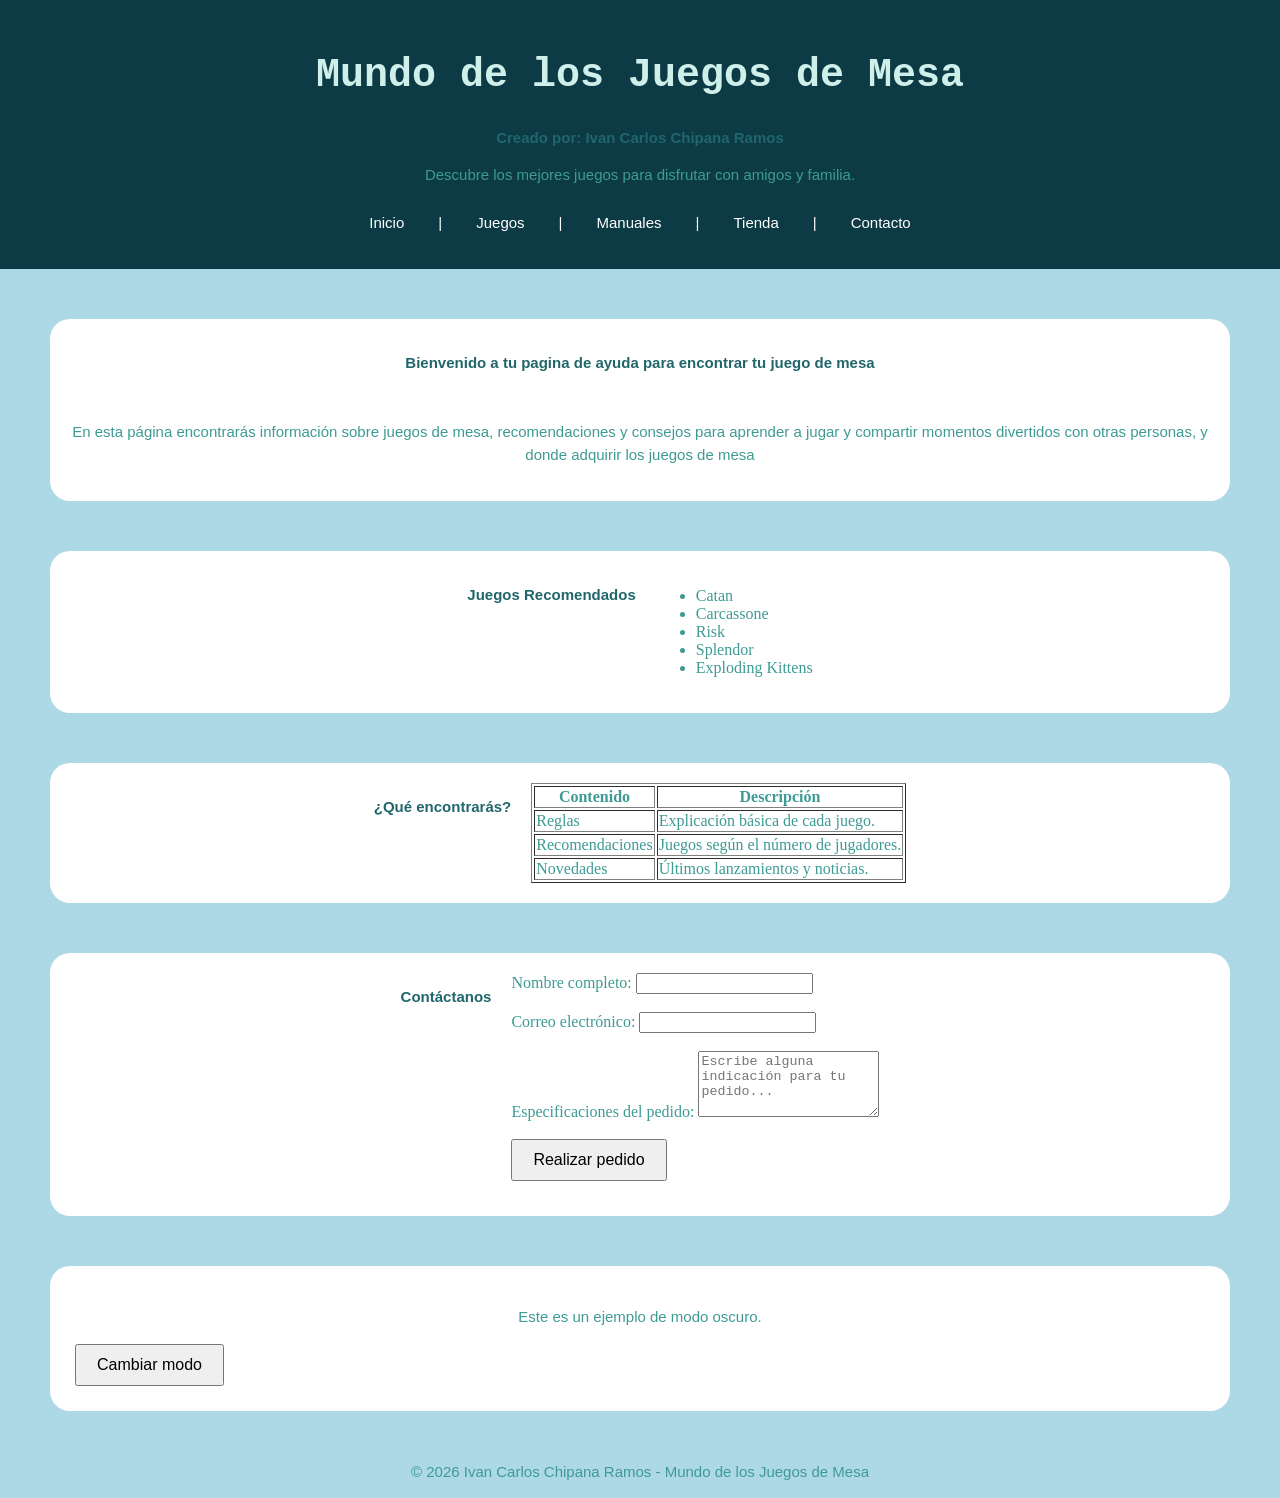
<file: index.html>
<!DOCTYPE html>
<html lang="es">
<head>
    <meta charset="UTF-8">
    <meta name="viewport" content="width=device-width, initial-scale=1.0">
    <title>Mundo de los Juegos de Mesa</title>
    <link rel="stylesheet" href="styles.css">
</head>
<body>
<header>
        <h1>Mundo de los Juegos de Mesa</h1>
	<h2>Creado por: Ivan Carlos Chipana Ramos</h2>
        <p>Descubre los mejores juegos para disfrutar con amigos y familia.</p>
        <nav>
            <a href="#inicio">Inicio</a> |
            <a href="#juegos">Juegos</a> |
            <a href="#manuales">Manuales</a> |
            <a href="#tienda">Tienda</a> |
            <a href="#contacto">Contacto</a>
        </nav>
    </header>
    
<main>
    <section id="inicio" class="inicio">
    <h2>Bienvenido a tu pagina de ayuda para encontrar tu juego de mesa</h2>
    <p>
            En esta página encontrarás información sobre juegos de mesa,
            recomendaciones y consejos para aprender a jugar y compartir
            momentos divertidos con otras personas, y donde adquirir los juegos de mesa
    </p>
    </section>
    
    <section id="juegos" class="juegos">
        <h2>Juegos Recomendados</h2>
        <ul>
            <li>Catan</li>
            <li>Carcassone</li>
            <li>Risk</li>
            <li>Splendor</li>
            <li>Exploding Kittens</li>
        </ul>
    </section>

    <section id="manuales" class="manuales">
        <h2>¿Qué encontrarás?</h2>
        <table border="1">
            <tr>
                <th>Contenido</th>
                <th>Descripción</th>
            </tr>
            <tr>
                <td>Reglas</td>
                <td>Explicación básica de cada juego.</td>
            </tr>
            <tr>
                <td>Recomendaciones</td>
                <td>Juegos según el número de jugadores.</td>
            </tr>
            <tr>
                <td>Novedades</td>
                <td>Últimos lanzamientos y noticias.</td>
            </tr>
        </table>
    </section>

    <section id="contacto" class="contacto">
    <h2>Contáctanos</h2>

    <form id="form-pedido" novalidate method="POST" action="procesar.php">

        <label for="nombre">Nombre completo:</label>
        <input type="text" id="nombre" name="nombre" required>

        <br><br>

        <label for="correo">Correo electrónico:</label>
        <input type="email" id="correo" name="correo" required>


        <br><br>

        <label for="mensaje">Especificaciones del pedido:</label>
        <textarea id="mensaje" name="mensaje" rows="4"
        placeholder="Escribe alguna indicación para tu pedido..." required></textarea>

        <br><br>

        <button type="submit">Realizar pedido</button>

        <p id="error-pedido" class="aviso"></p>

    </form>

    </section>
    
    <section id="Modooscuro">
        <p>Este es un ejemplo de modo oscuro.</p>

        <button id="botonModo">Cambiar modo</button>

    </section>
</main>

<footer>
        <p>&copy; 2026 Ivan Carlos Chipana Ramos - Mundo de los Juegos de Mesa</p>
</footer>

    <script src="script.js"></script>
</body>
<!-- Funciona todo bien hasta aqui -->
</html>
</file>
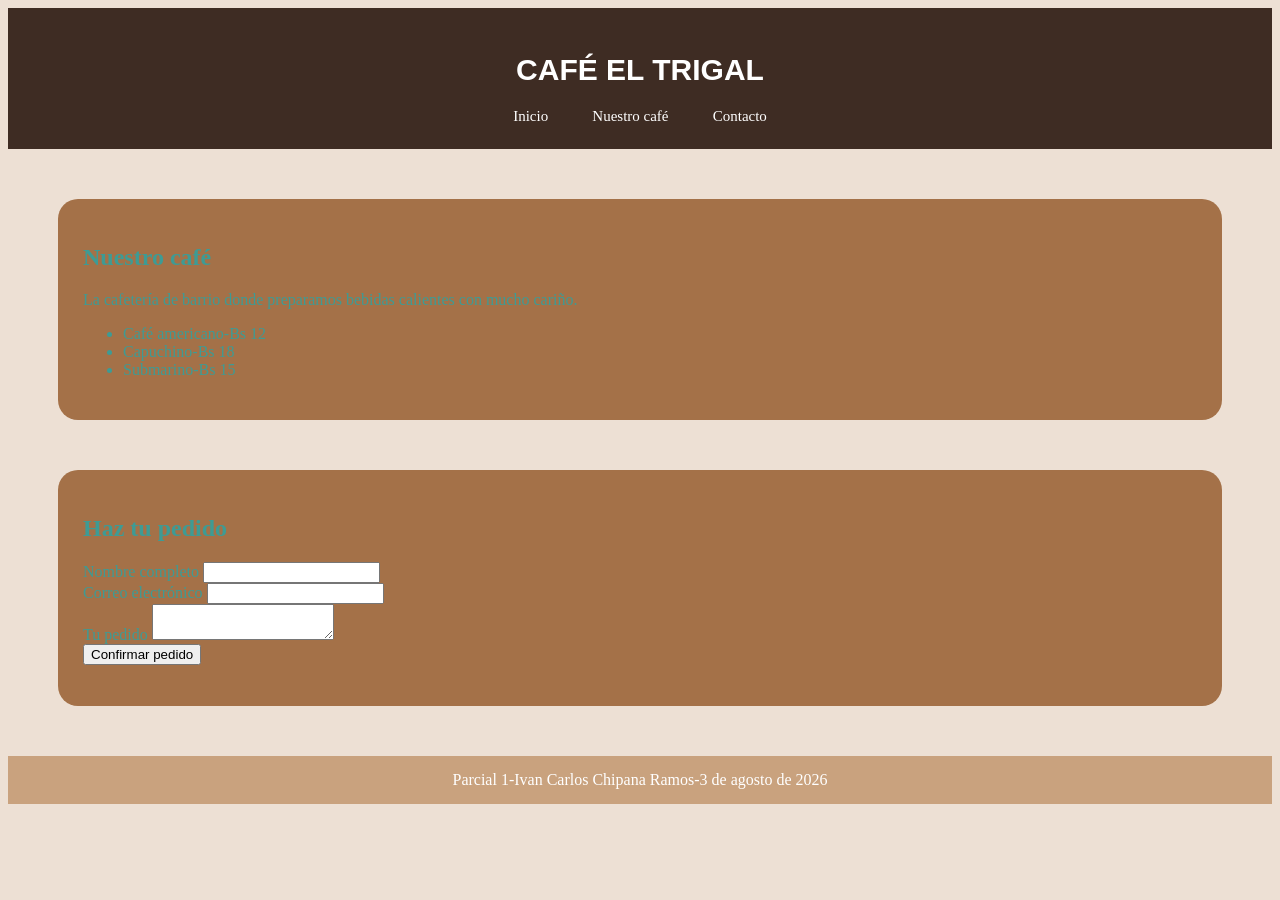
<file: 1er examen/index.html>
<!DOCTYPE html>
<html>
<head>
<title>CAFÉ EL TRIGAL</title>
<link rel="stylesheet" href="styles.css" />
</head>
<body>

<header>      
<h1 class="title">CAFÉ EL TRIGAL</h1>
<nav>
<a href="#inicio">Inicio</a>
<a href="#cafe">Nuestro café</a>
<a href="#contacto">Contacto</a>
</nav>
</header>

<section id="cafe">
<h2>Nuestro café</h2>
<p>La cafetería de barrio donde preparamos bebidas calientes con mucho cariño.</p>
<ul>
<li>Café americano-Bs 12</li>
<li>Capuchino-Bs 18</li>
<li>Submarino-Bs 15</li>
</ul>
</section>

<section id="contacto">
<h2>Haz tu pedido</h2>
<form>
<label for="nombre">Nombre completo</label>
<input type="text" id="nombre" required>
<br>
<label for="correo">Correo electrónico</label>
<input type="email" id="correo" required>
<br>
<label for="pedido">Tu pedido</label>
<textarea id="pedido"></textarea>
</form>

<button type="button" id="btn-confirmar">
Confirmar pedido
</button>
<p id="mensaje" class="oculto"></p>
</section>

<footer>
Parcial 1-Ivan Carlos Chipana Ramos-3 de agosto de 2026
</footer>

<script src="script.js"></script>

</body>
</html>
</file>
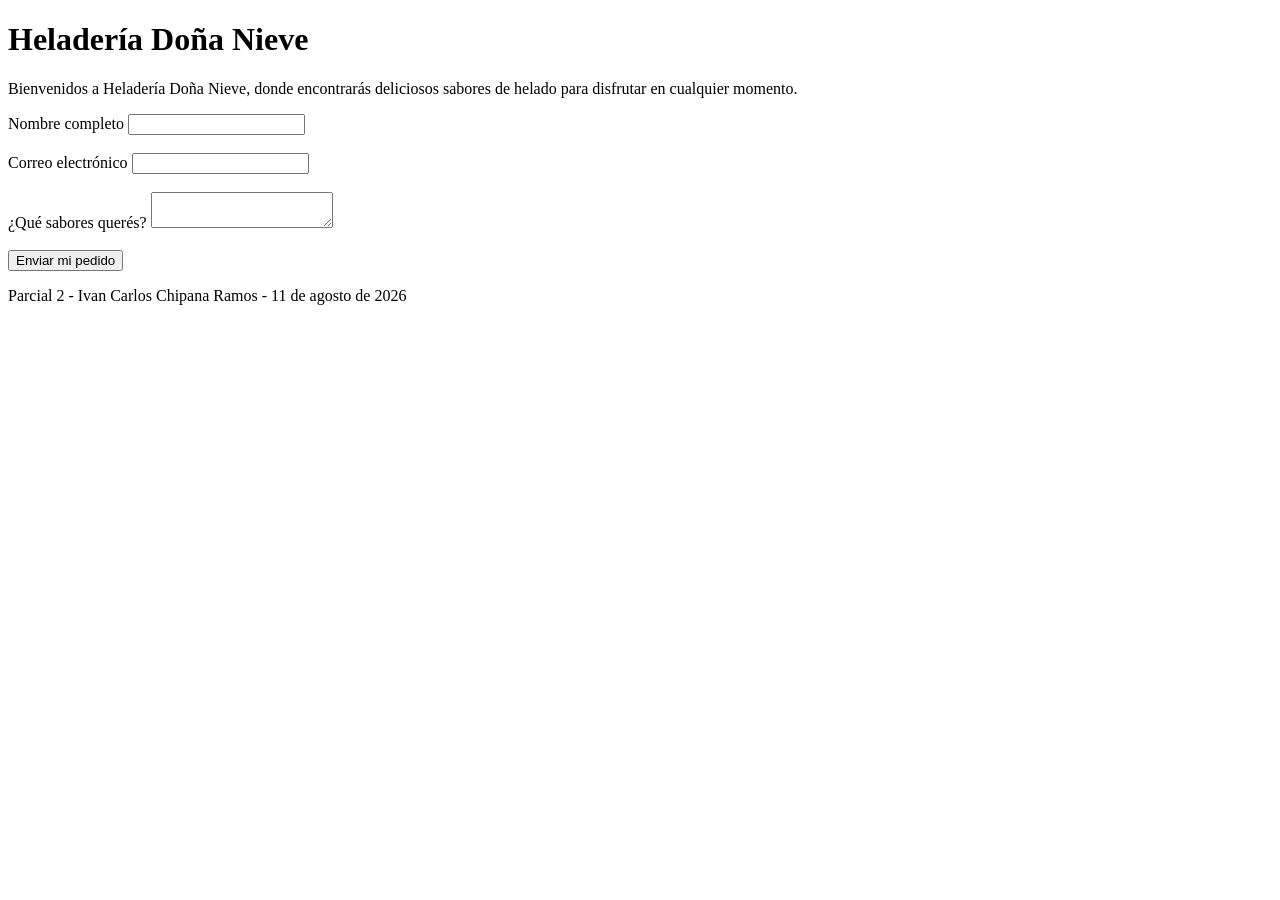
<file: Parcial 2/index.html>
<!DOCTYPE html>
<html>
<head>
<title>Heladería Doña Nieve</title>
</head>
<body>

<header>      
<h1 class="title">Heladería Doña Nieve</h1>
</header>

<section id="parrafo">
<p>Bienvenidos a Heladería Doña Nieve, donde encontrarás deliciosos sabores de helado para disfrutar en cualquier momento.</p>
</section>

<main>
<form id="form-helados" novalidate method="POST" action="procesar.php"> 
<label for="nombre">Nombre completo</label> 
<input type="text" id="nombre" name="nombre" required >
<br><br>
<label for="correo">Correo electrónico</label>
<input type="email" id="correo" name="correo" required >
<br><br>
<label for="sabores">¿Qué sabores querés?</label>
<textarea id="sabores" name="sabores" ></textarea>
<br><br>
<button type="submit">Enviar mi pedido</button>
<p id="aviso-helados" class="aviso"></p>
</form>
</main>

<footer> 
<p>Parcial 2 - Ivan Carlos Chipana Ramos - 11 de agosto de 2026</p> 
</footer>


<script src="script.js"></script>

</body>
</html>
</file>
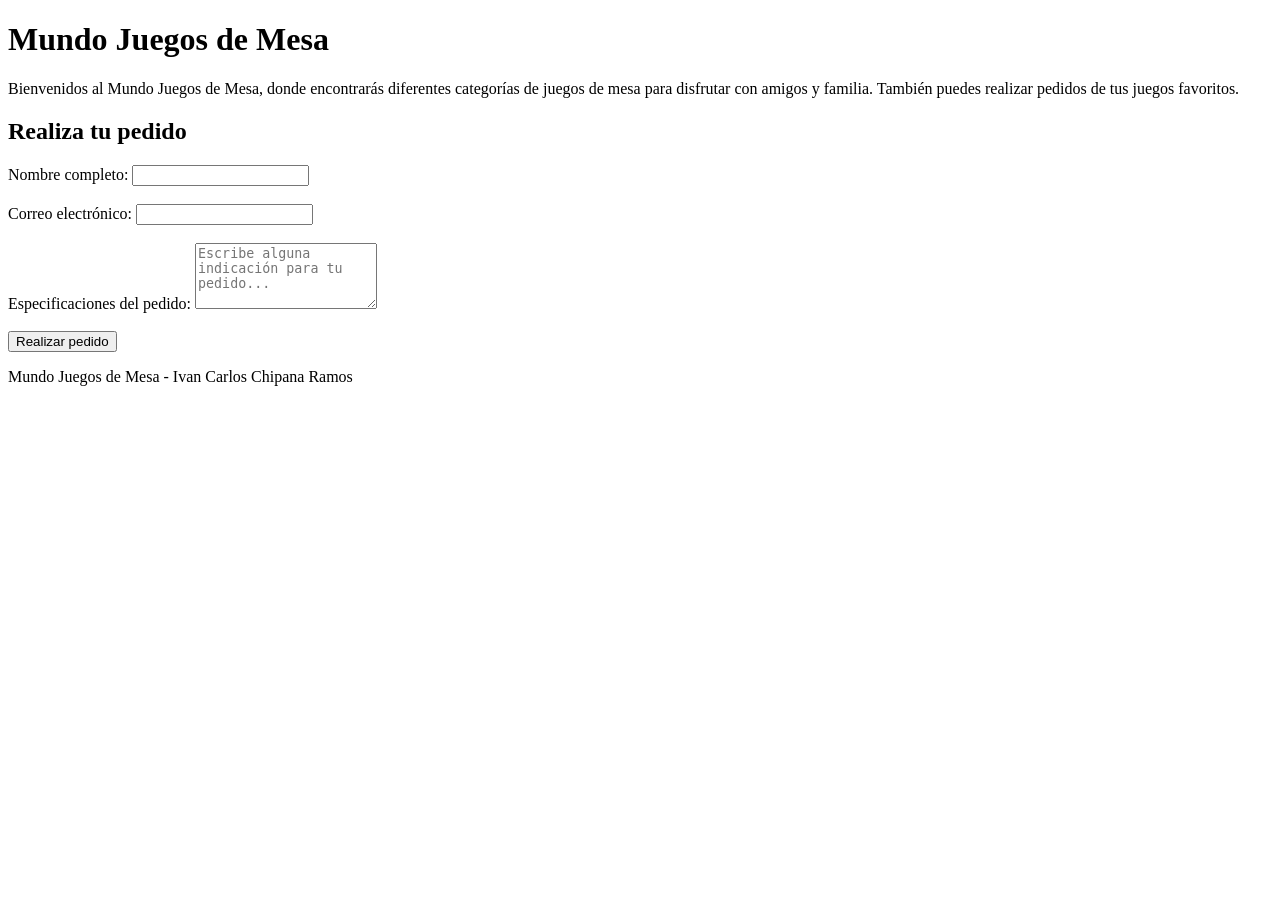
<file: php-practica/index.html>
<!DOCTYPE html>
<html>
<head>
    <title>Mundo Juegos de Mesa</title>
</head>

<body>

<header>
    <h1 class="title">Mundo Juegos de Mesa</h1>
</header>

<section id="parrafo">
    <p>
        Bienvenidos al Mundo Juegos de Mesa, donde encontrarás diferentes
        categorías de juegos de mesa para disfrutar con amigos y familia.
        También puedes realizar pedidos de tus juegos favoritos.
    </p>
</section>

<main>

    <h2>Realiza tu pedido</h2>

    <form id="form-juegos" novalidate method="POST" action="procesar.php">

        <label for="nombre">Nombre completo:</label>
        <input type="text" id="nombre" name="nombre" required>

        <br><br>

        <label for="correo">Correo electrónico:</label>
        <input type="email" id="correo" name="correo" required>


        <br><br>

        <label for="mensaje">Especificaciones del pedido:</label>
        <textarea 
            id="mensaje" 
            name="mensaje" 
            rows="4"
            placeholder="Escribe alguna indicación para tu pedido..."
        ></textarea>

        <br><br>

        <button type="submit">Realizar pedido</button>

        <p id="aviso-juegos" class="aviso"></p>

    </form>

</main>

<footer>
    <p>
        Mundo Juegos de Mesa - Ivan Carlos Chipana Ramos
    </p>
</footer>

<script src="script.js"></script>

</body>
</html>
</file>
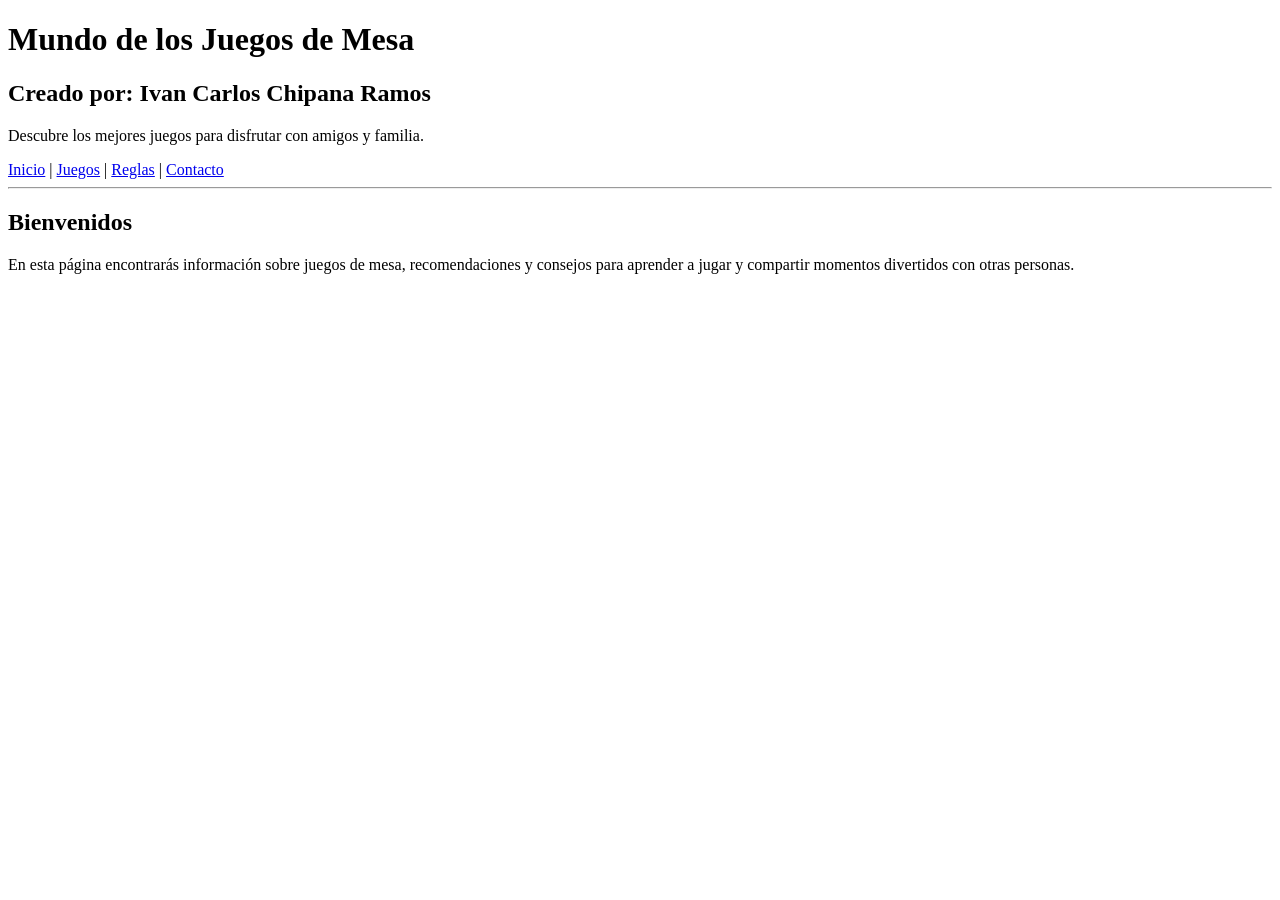
<file: indexJDM.html>
<!DOCTYPE html>
<html lang="es">
<head>
    <meta charset="UTF-8">
    <meta name="viewport" content="width=device-width, initial-scale=1.0">
    <title>Mundo de los Juegos de Mesa</title>
</head>
<body>
    <header>
        <h1>Mundo de los Juegos de Mesa</h1>
	<h2>Creado por: Ivan Carlos Chipana Ramos</h2>
        <p>Descubre los mejores juegos para disfrutar con amigos y familia.</p>

        <nav>
            <a href="#inicio">Inicio</a> |
            <a href="#juegos">Juegos</a> |
            <a href="#reglas">Reglas</a> |
            <a href="#contacto">Contacto</a>
        </nav>
    </header>

    <hr>

    <section id="inicio">
        <h2>Bienvenidos</h2>
        <p>
            En esta página encontrarás información sobre juegos de mesa,
            recomendaciones y consejos para aprender a jugar y compartir
            momentos divertidos con otras personas.
        </p>
    </section>
</body>
</html>
</file>
<file: styles.css>
header {
    background-color: #0C3B45;
    color: white;
    text-align: center;
    padding: 25px;
    font-family: Arial, Helvetica, sans-serif;
    font-size: 15px;
    line-height: 1.5;
}

body {
    background-color: lightblue;
    margin: 0;
}

h1 {
    color: #CFF0EA;
    text-align: center;
    font-family: 'Courier New', Courier, monospace;
    font-size: 40px;
    line-height: 1.2;
}

h2 {
    color: #20666B;
    text-align: center;
    font-family: Arial, Helvetica, sans-serif;
    font-size: 15px;
    line-height: 1.5;
}

h3 {
    color: #FFFF00;
    font-family: Arial, Helvetica, sans-serif;
    font-size: 15px;
    line-height: 1.5;
}

p {
    font-size: 15px;
    color: #3E9B94;
    text-align: center;
    font-family: Arial, Helvetica, sans-serif;
    line-height: 1.5;
}

nav {
    display: flex;
    gap: 24px;
    justify-content: center;
    align-items: center;
    flex-wrap: wrap;
}

nav a {
    color: white;
    text-decoration: none;
    margin: 10px;
    font-family: Arial, Helvetica, sans-serif;
    font-size: 15px;
}

nav a:hover {
    color: #CFF0EA;
}

section {
    background: white;
    margin: 50px;
    padding: 25px;
    border-radius: 20px;
    color: #3E9B94;
}

.inicio {
    display: flex;
    flex-wrap: wrap;
    gap: 20px;
    justify-content: center;
    padding: 20px;
}

.juegos {
    display: flex;
    flex-wrap: wrap;
    gap: 20px;
    justify-content: center;
    padding: 20px;
}

.manuales {
    display: flex;
    flex-wrap: wrap;
    gap: 20px;
    justify-content: center;
    padding: 20px;
}

.contacto {
    display: flex;
    flex-wrap: wrap;
    gap: 20px;
    justify-content: center;
    padding: 20px;
}

.oscuro {
    background-color: #222;
    color: white;
}

body.oscuro section {
    background-color: #333;
    color: white;
}

body.oscuro h2 {
    color: #CFF0EA;
}

body.oscuro p {
    color: white;
}

body.oscuro footer {
    background-color: #111;
}

.oscuro p {
    color: white;
}

button {
    padding: 10px 20px;
    font-size: 16px;
    cursor: pointer;
}

.error {
    color: red;
    font-weight: bold;
    background-color: #ffe5e5;
    border: 1px solid red;
    padding: 10px;
    margin-top: 10px;
}

.exito {
    color: green;
    font-weight: bold;
    background-color: #e5ffe5;
    border: 1px solid green;
    padding: 10px;
    margin-top: 10px;
}

@media (max-width: 600px) {

    .inicio {
        flex-direction: column;
    }

    .juegos {
        flex-direction: column;
    }

    .manuales {
        flex-direction: column;
    }

    .contacto {
        flex-direction: column;
    }

    section {
        margin: 20px;
        padding: 15px;
    }

    h1 {
        font-size: 30px;
    }

    nav {
        flex-direction: column;
        gap: 10px;
    }
}
</file>
<file: 1er examen/styles.css>
body {
background-color: #EDE0D4;
}
header{
background-color: #3E2C23;
color: white;
text-align: center;
padding: 25px;
font-family: Arial, Helvetica, sans-serif;
font-size: 15px; 
}

nav a{
color: white;
text-decoration: none;
margin: 20px;
font-family: Georgia, 'Times New Roman', Times, serif;
font-size: 15px;
line-height: 0.5;
}

section{
background:#A47148;
margin: 50px;
padding: 25px;
border-radius: 20px;
color:#3E9B94;
}

footer{
background-color: #C9A27E;
color: white;
text-align: center;
padding: 15px;
}

.inicio {
    display: flex;
    flex-wrap: wrap;
    gap: 20px;
    justify-content: center;
    padding: 20px;
}
.cafe {
    display: flex;
    flex-wrap: wrap;
    gap: 20px;
    justify-content: center;
    padding: 20px;
}

.contacto {
    display: flex;
    flex-wrap: wrap;
    gap: 20px;
    justify-content: center;
    padding: 20px;
}
</file>
